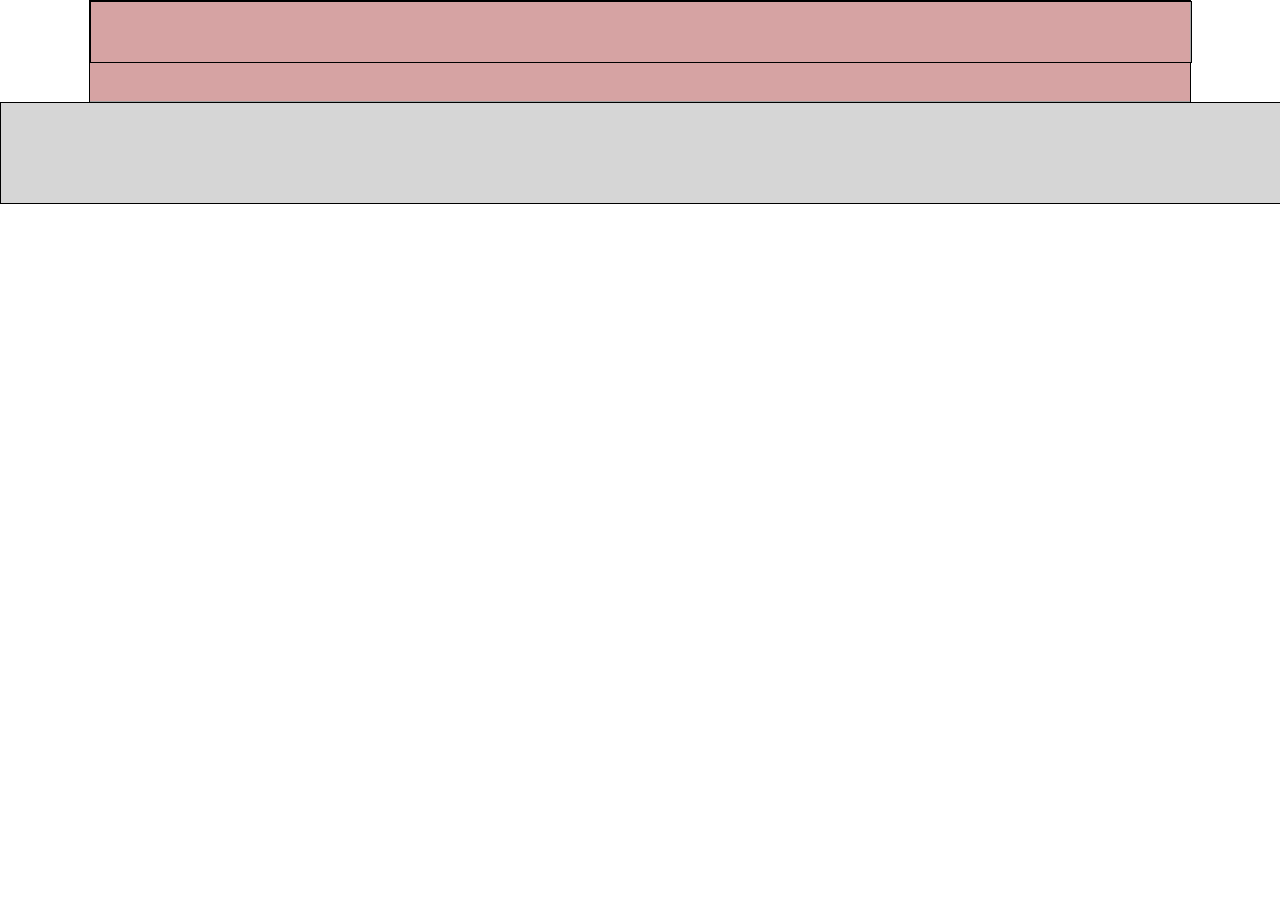
<file: Step2_layout2/index.html>
<!DOCTYPE html>
<html lang="en">
	<head>
		<meta charset="UTF-8">
		<meta name="viewport" content="width=device-width, initial-scale=1.0">
		<link rel="stylesheet" href="style.css" />
		<title>Microsoft Official homepage</title>
	</head>

	<body>
		<div class="container">
			<nav class="main-nav"></nav>
			<header class="showcase"></header>
			<main></main>			
		</div>
		<footer>			
		</footer>
	</body>
</html>
</file>
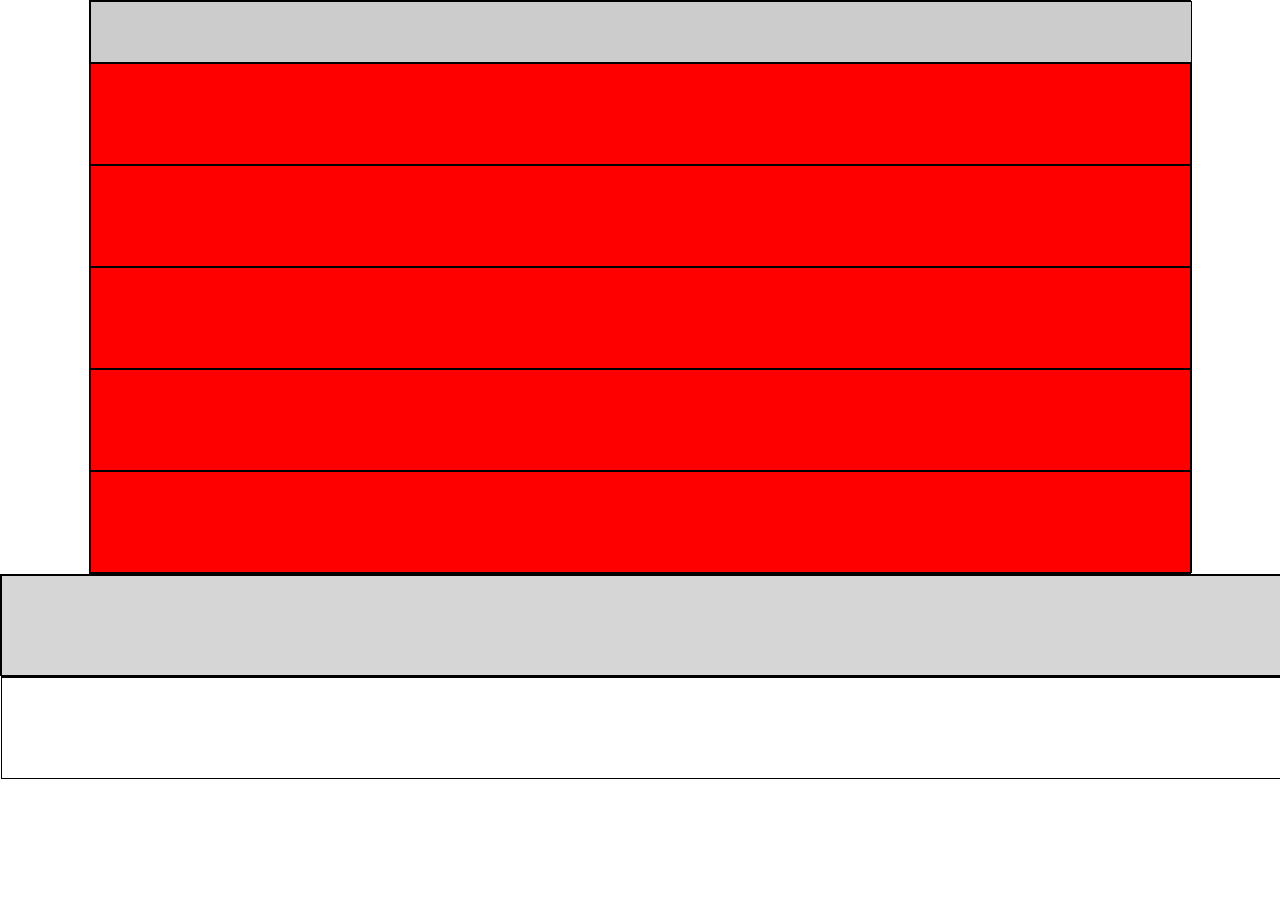
<file: Step3_layout3/index.html>
<!DOCTYPE html>
<html lang="en">
	<head>
		<meta charset="UTF-8">
		<meta name="viewport" content="width=device-width, initial-scale=1.0">
		<link rel="stylesheet" href="style.css" />
		<title>Microsoft Official homepage</title>
	</head>

	<body>
		<div class="container">
			<nav class="main-nav"></nav>
			<header class="showcase"></header>
			<main>
				<section id="web"class="home-cards"></section>
				<section id="bigData-intro"></section>
				<section id="bigdata"class="home-cards"></section>
				<section id="contact "class="ruban dark"></section>
				<section class="follow"></section>
			</main>			
		</div>
		<footer>	
			<section class="links"></section>	
			<section class="sub-footer"></section>	
		</footer>
	</body>
</html>
</file>
<file: Step2_layout2/style.css>
body {
    margin: 0;
}

.container {
    background-color: red;
    width: 90%;
    height: 100px;
    text-align: center;
    border: 1px black solid;
    max-width: 1100px;
    margin: 0 auto;
}

.container .main-nav {
    background-color: #CCCC;
    width: 100%;
    height: 60px;
    border: 1px black solid;
}

.container .showcase {
    height: 40px;
    background-color: #CCCC;
    width: 100%;
}

footer {
    background-color: #CCCC;
    width: 100%;
    height: 100px;
    border: 1px black solid;
}
</file>
<file: Step3_layout3/style.css>
body {
    margin: 0;
}

.container {
    background-color: red;
    width: 90%;
    height: 100px;
    text-align: center;
    border: 1px black solid;
    max-width: 1100px;
    margin: 0 auto;
    height: auto;
}

.container .main-nav {
    background-color: #cccccc;
    width: 100%;
    height: 60px;
    border: 1px black solid;
}

.home-cards,
.ruban,
.links,
.sub-footer,
.follow,
#bigData-intro {
    background-color: #d3eaac,;
    width: 100%;
    height: 100px;
    border: 1px black solid;
}

footer {
    background-color: #CCCC;
    width: 100%;
    height: 100px;
    border: 1px black solid;
}
</file>
